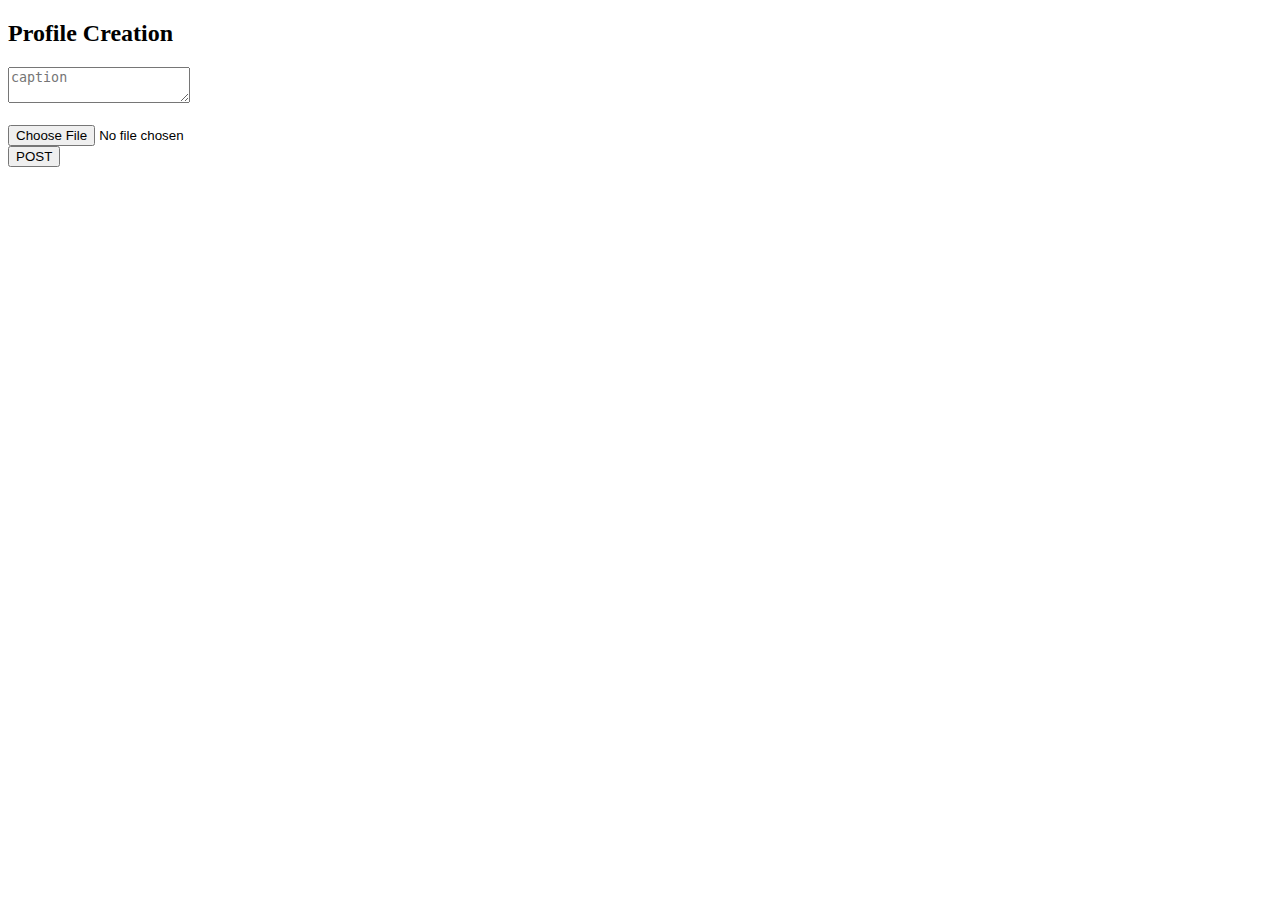
<file: KodB-1/src/main/resources/templates/createPost.html>
<!DOCTYPE html>
<html xmlns:th="http://www.thymeleaf.org">
<head>
<meta charset="UTF-8">
<title>New Post</title>
<link rel="stylesheet" type="text/css">
</head>
<body>
<h2>Profile Creation</h2>

<form id="profileForm" action="/createPost" method="POST" enctype="multipart/form-data">
<textarea name="caption" placeholder="caption" required></textarea>
<br>
<br>
<input type="file" name="photo" accept="image/*"/>
<br>
<button type="submit">POST</button>
</form>

</body>
</html>
</file>
